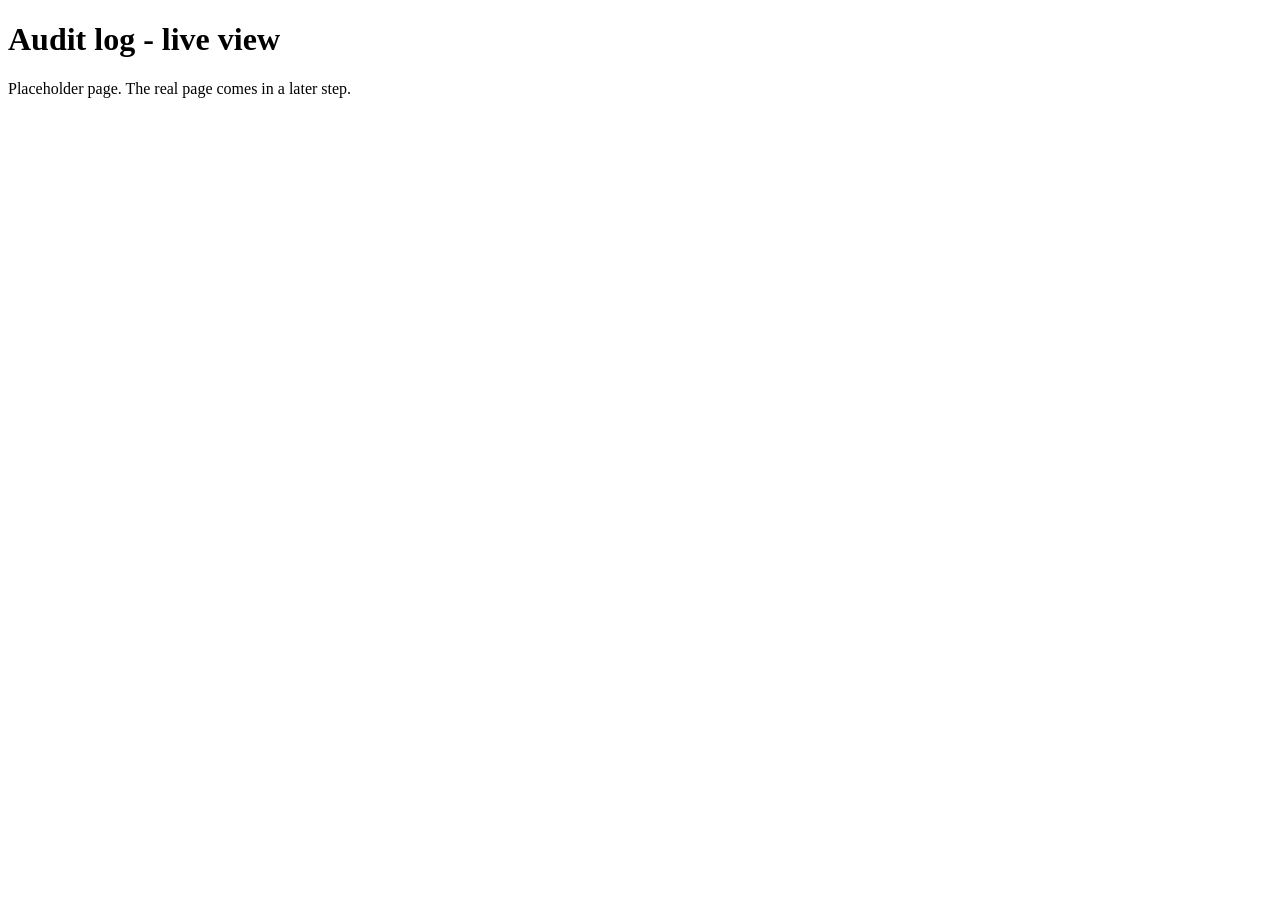
<file: docs/screens/benchmark_old_index.html>
<!doctype html>
<html lang="en"><head><meta charset="utf-8"><title>Audit log - live view</title></head>
<body><h1>Audit log - live view</h1><p>Placeholder page. The real page comes in a later step.</p></body></html>
</file>
